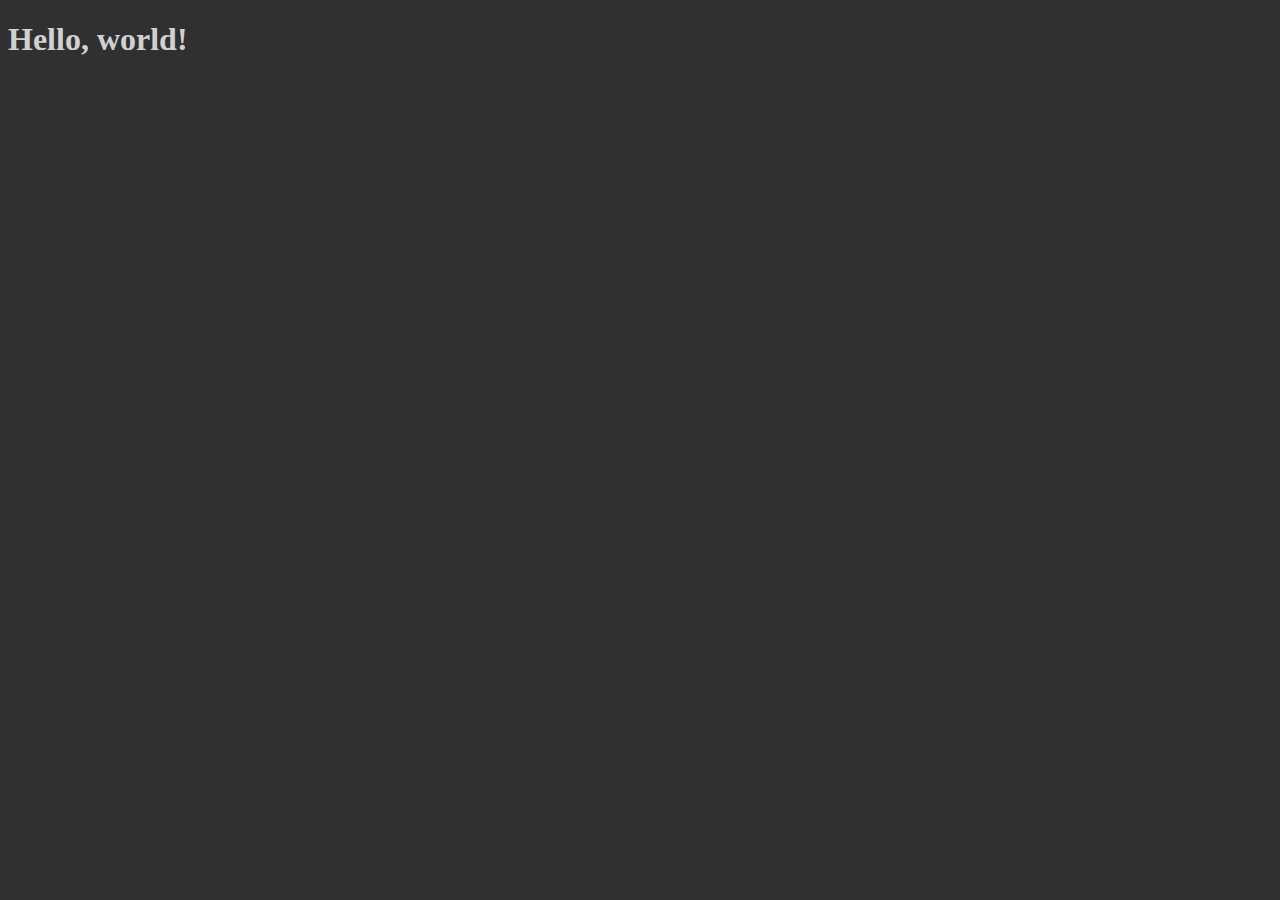
<file: A_Module/index.html>
<!DOCTYPE html>
<html lang="en">
<head>
    <meta charset="UTF-8">
    <meta name="viewport" content="width=device-width, initial-scale=1.0">
    <title>Home Page</title>
    <link rel="stylesheet" href="style.css">
</head>
<body>
    <h1>Hello, world!</h1>
    
    <script src="Primeiro_Script.js"></script>
</body>
</html>
</file>
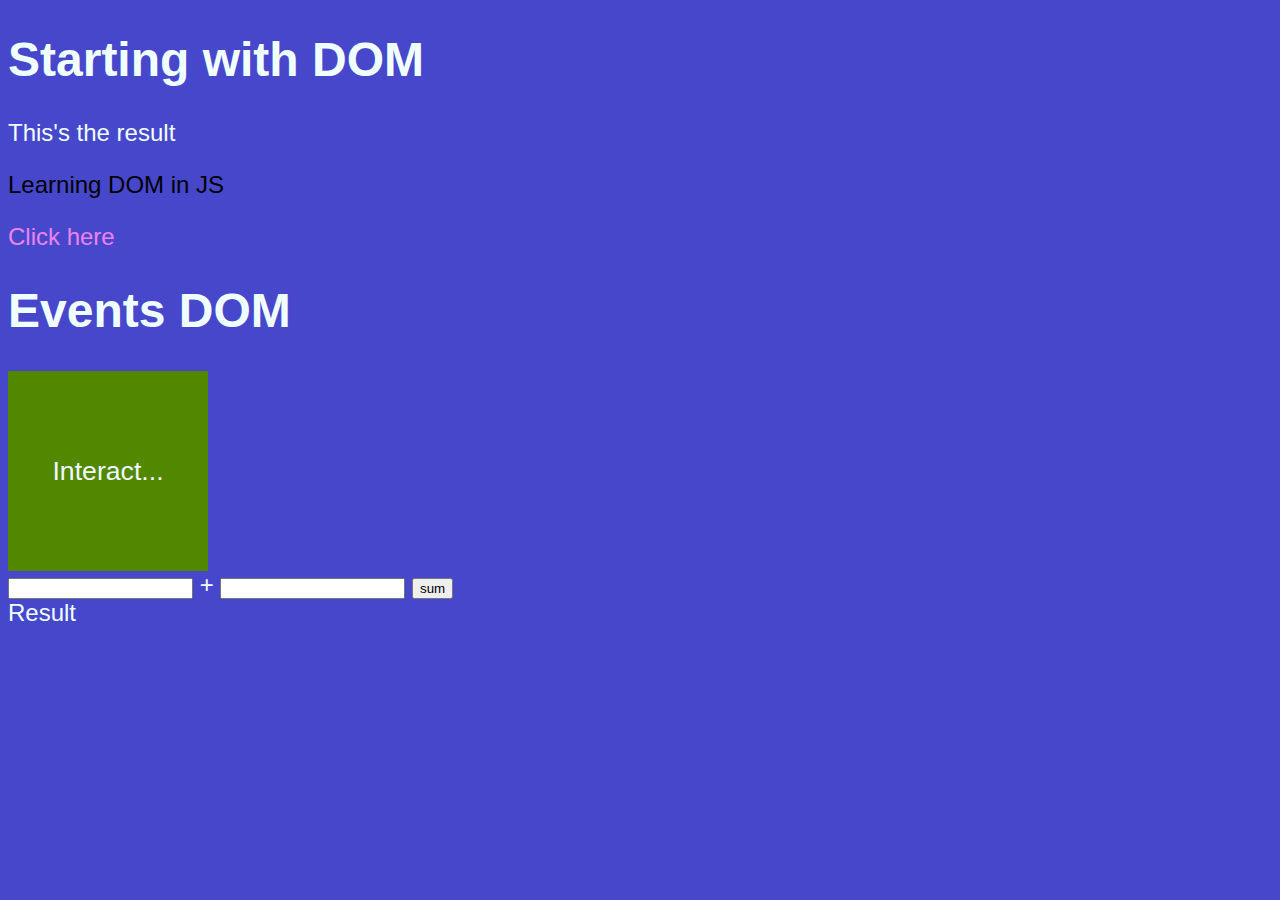
<file: C_Module/index.html>
<!DOCTYPE html>
<html lang="en">
<head>
    <meta charset="UTF-8">
    <meta name="viewport" content="width=device-width, initial-scale=1.0">
    <title>DOM</title>
    <link rel="stylesheet" href="style.css">
</head>
<body>
    <h1>Starting with DOM</h1>
    <p>This's the result</p>
    <p>Learning DOM in JS</p>
    <div id="msg">Click here</div>
    <h1>Events DOM</h1>
    <div id="area">
        Interact...
    </div>
    <input type="number" name="txtn1" id="txtn1"> +
    <input type="number" name="txtn2" id="txtn2">
    <input type="button" value="sum" onclick="_sum()">
    <div id="res">Result</div>
    <script src="script.js"></script>
</body>
</html>
</file>
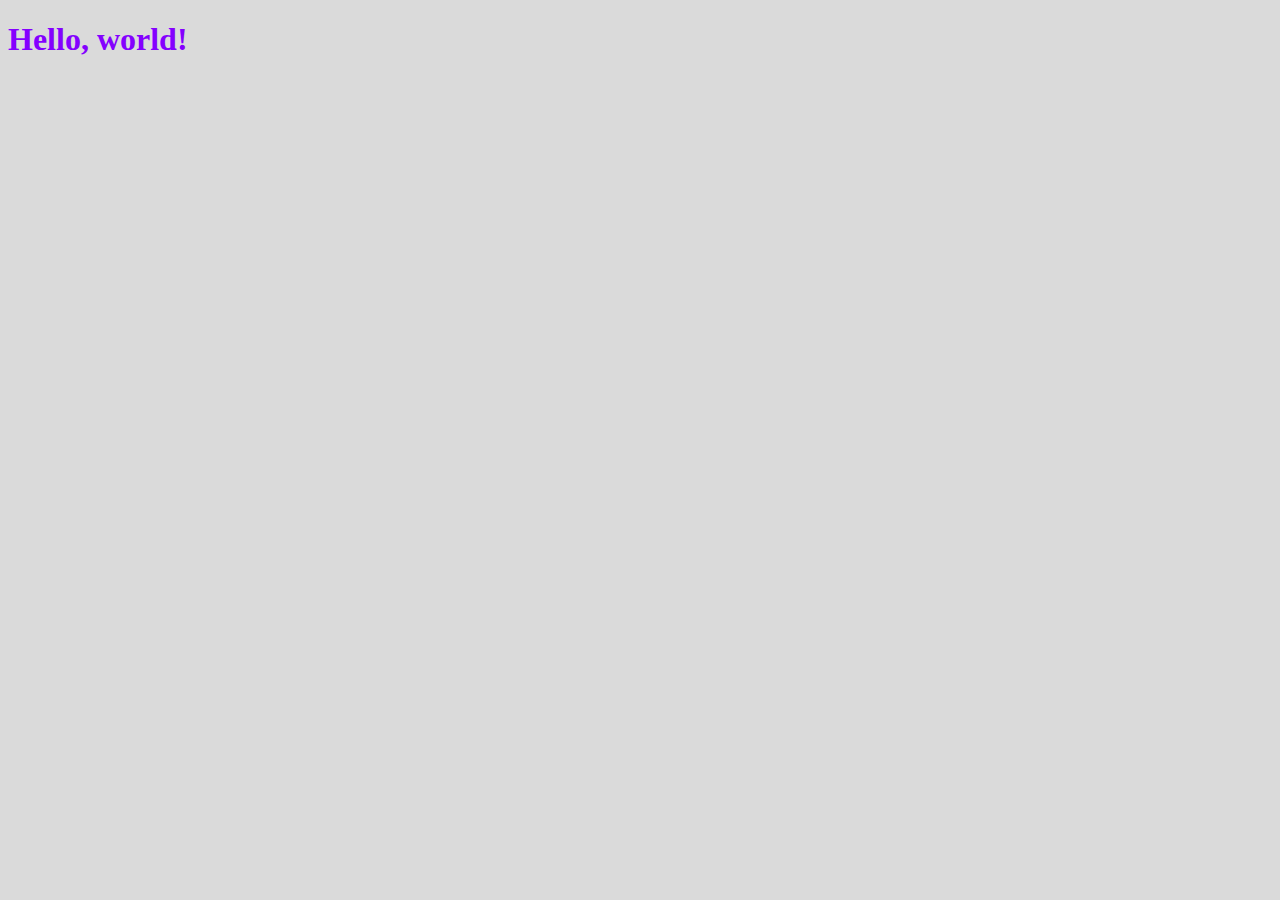
<file: B_Module/Data_Manipulation/index.html>
<!DOCTYPE html>
<html lang="en">
<head>
    <meta charset="UTF-8">
    <meta name="viewport" content="width=device-width, initial-scale=1.0">
    <title>B Module</title>
    <link rel="stylesheet" href="style.css">
</head>
<body>
    <h1>Hello, world!</h1>
    <script src="script.js"></script>
</body>
</html>
</file>
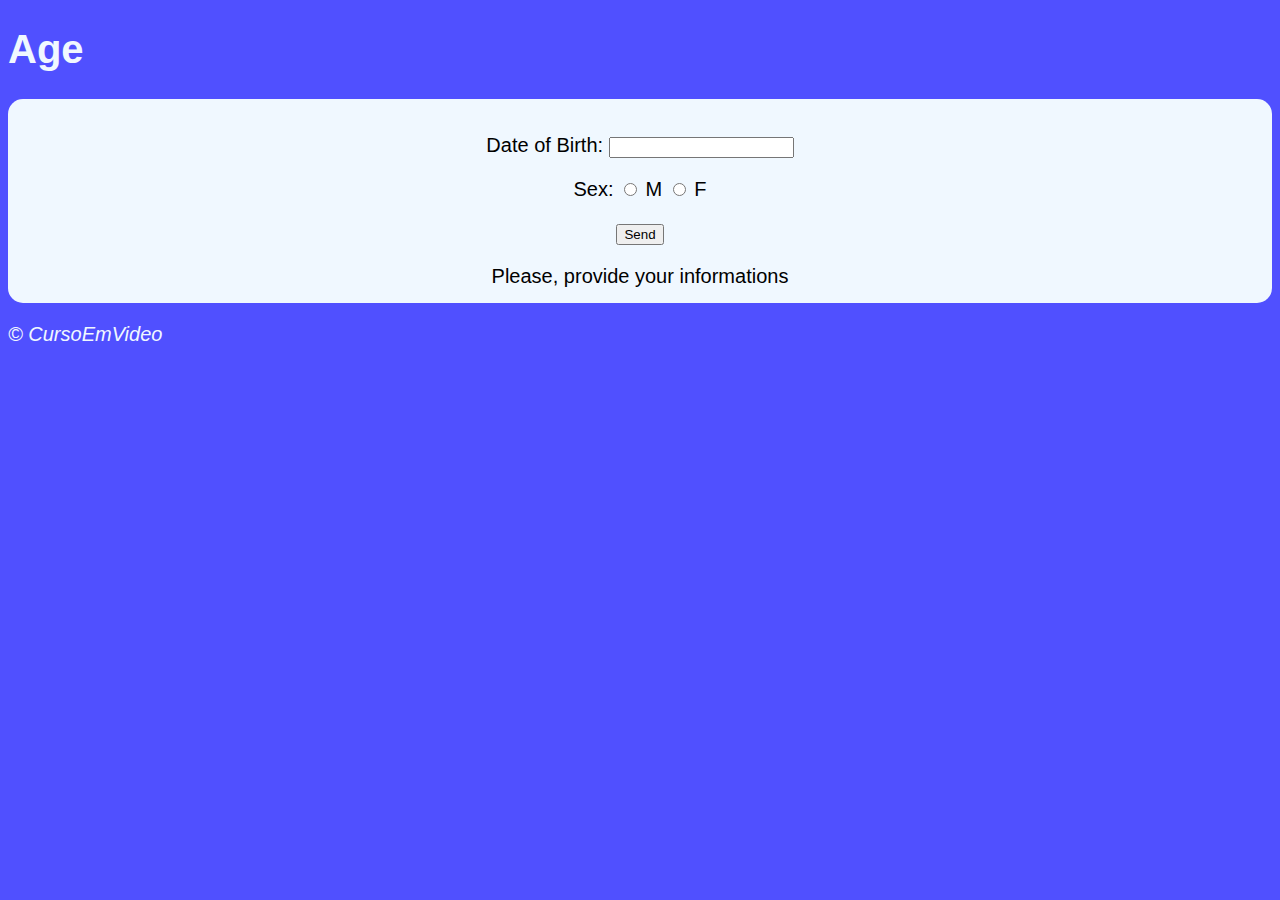
<file: D_Module/Exercise_Age/index.html>
<!DOCTYPE html>
<html lang="en">
<head>
    <meta charset="UTF-8">
    <meta name="viewport" content="width=device-width, initial-scale=1.0">
    <title>Document</title>
    <link rel="stylesheet" href="style.css">
</head>
<body>
    <header>
        <h1>Age</h1>
    </header>

    <section>
        <div>
            <p>Date of Birth:
                <input type="number" name="txt" id="age" min="0">
            </p>
            <P>
                Sex:                
                <input type="radio" name="radsex" id="masc">
                <label for="masc">M</label>
                <input type="radio" name="radsex" id="fem">
                <label for="fem">F</label>
            </P>
            <p><input type="button" value="Send" onclick="age()"></p>
        </div> 
        <div id="result">
            Please, provide your informations
        </div>
    </section>
    <footer>
        <p>&copy; CursoEmVideo</p>
    </footer>

    <script src="script.js"></script>
</body>
</html>
</file>
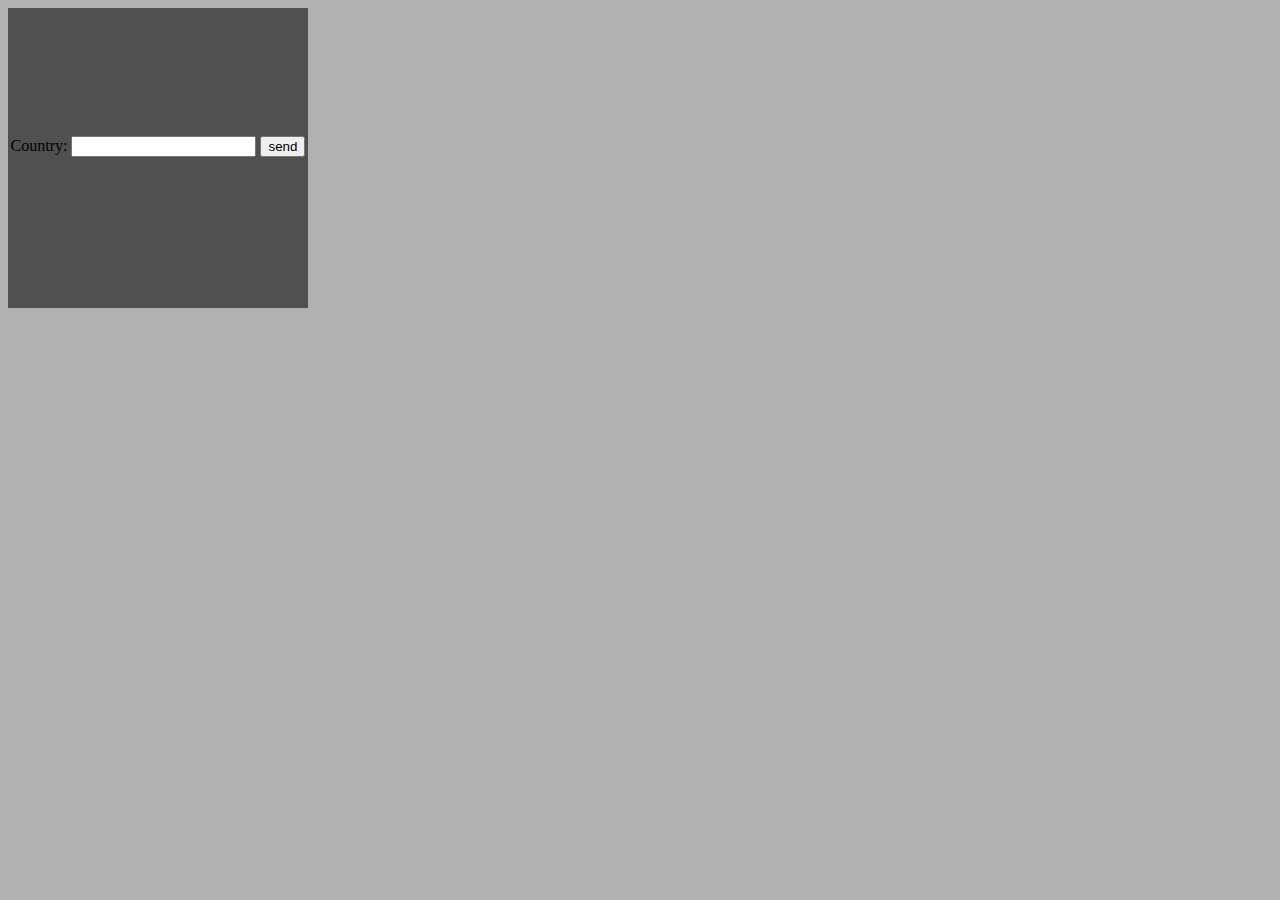
<file: D_Module/Exercise_if/index.html>
<!DOCTYPE html>
<html lang="en">
<head>
    <meta charset="UTF-8">
    <meta name="viewport" content="width=device-width, initial-scale=1.0">
    <title>Document</title>
    <link rel="stylesheet" href="style.css">
</head>
<body>
    <div id="div">
         Country: <input type="text" id="txt" name="text">   
         <input type="button" value="send" onclick="calculate()">
    </div>
    <script src="script.js"></script>
</body>
</html>
</file>
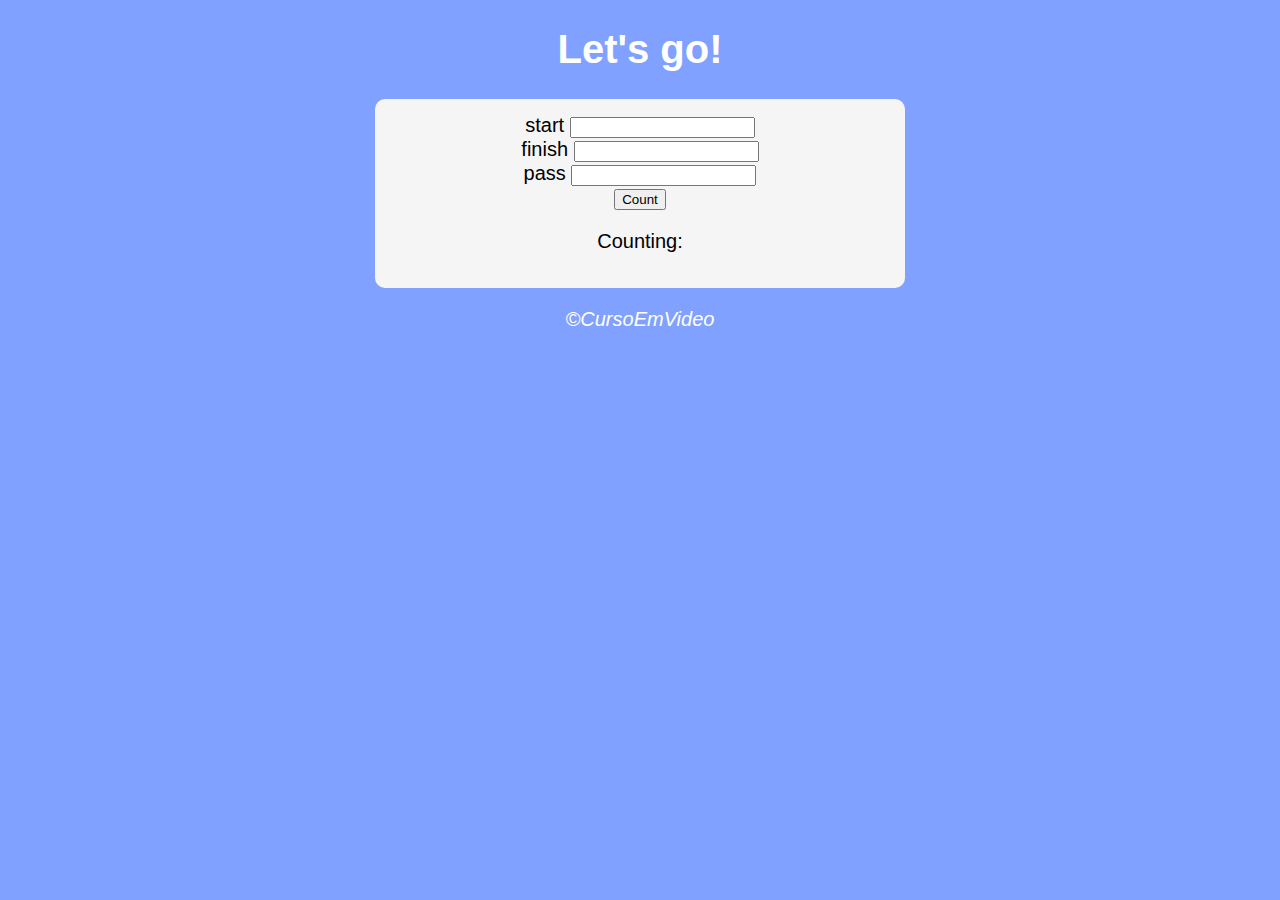
<file: E_Module/Exercise_count/index.html>
<!DOCTYPE html>
<html lang="en">
<head>
    <meta charset="UTF-8">
    <meta name="viewport" content="width=device-width, initial-scale=1.0">
    <title>Counter</title>
    <link rel="stylesheet" href="style.css">
</head>
<body>
     <header>
        <h1>Let's go!</h1>
     </header>

     <section>
        <div>
            <label for="start">start</label>
            <input type="number" name="start" id="start">
            <br>

            <label for="finish">finish</label>
            <input type="number" name="finish" id="finish">
            <br>

            <label for="pass">pass</label>
            <input type="number" name="pass" id="pass">
            <br>

            <input type="button" value="Count" onclick="counting()">
        </div>
        <div>
            <p>Counting:</p>
            <p id="count">

            </p>
        </div>
     </section>
     
     <footer>
        <p>&copy;CursoEmVideo</p>
     </footer>

     <script src="script.js"></script>
</body>
</html>
</file>
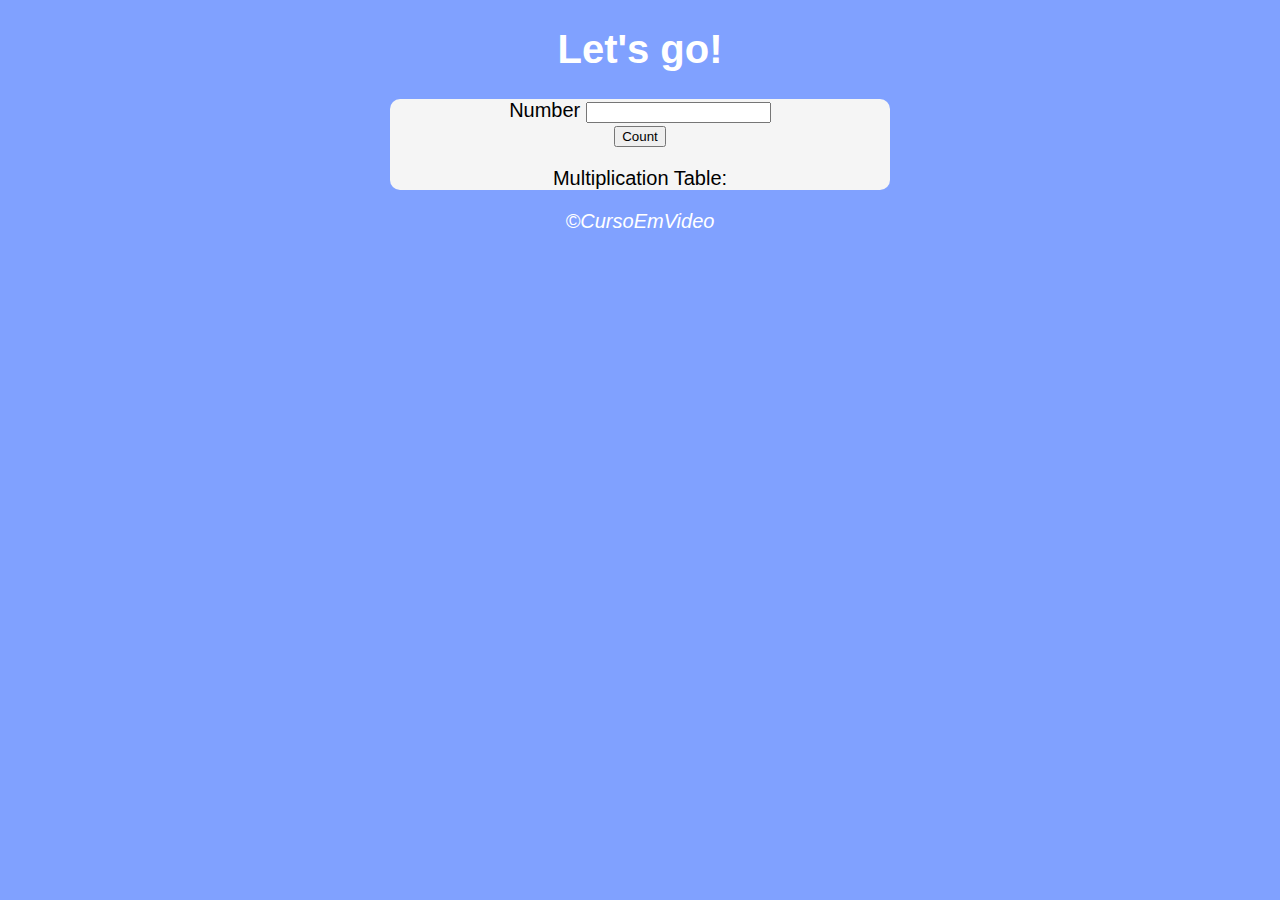
<file: E_Module/Exercise_mult_table/index.html>
<!DOCTYPE html>
<html lang="en">
<head>
    <meta charset="UTF-8">
    <meta name="viewport" content="width=device-width, initial-scale=1.0">
    <title>Counter</title>
    <link rel="stylesheet" href="style.css">
</head>
<body>
     <header>
        <h1>Let's go!</h1>
     </header>

     <section>
        <div>
            <label for="number">Number</label>
            <input type="number" name="number" id="number">
            <br>
            <input type="button" value="Count" onclick="counting()">
        </div>
        <div>
            <p>Multiplication Table:</p>
            <p id="count">

            </p>
        </div>
     </section>
     
     <footer>
        <p>&copy;CursoEmVideo</p>
     </footer>

     <script src="script.js"></script>
</body>
</html>
</file>
<file: A_Module/style.css>
body {
    background-color: rgb(48, 48, 48);
}

h1 {
    color: rgb(209, 209, 209);
}
</file>
<file: C_Module/style.css>
body {
    background-color: rgb(71, 71, 204);
    color: azure;
    font: normal 18pt Arial;
}
div#area {
    font: normal 20pt Arial;
    background-color: rgb(82, 136, 0);
    color: aliceblue;
    width: 200px;
    height: 200px;
    line-height: 200px;
    text-align: center;
}
</file>
<file: B_Module/Data_Manipulation/style.css>
body {
    background-color: rgb(218, 218, 218);
}
h1 {
    color: rgb(132, 0, 255);
}
</file>
<file: D_Module/Exercise_Age/style.css>
body {
    background-color: rgb(80, 80, 255);
    font: normal 15pt Arial;
}

header {
        color:aliceblue
}

section {
    background-color: aliceblue;
    border-radius: 15px;
    padding: 15px;
    text-align: center;
    
}

footer {
    font-style: italic;
    color:aliceblue
}
</file>
<file: D_Module/Exercise_if/style.css>
div#div {
    background-color: rgb(80, 80, 80);
    width: 300px;
    height: 300px;
    line-height: 275px;
    text-align: center;
}
body {
    background-color: rgb(177, 177, 177);
}
</file>
<file: E_Module/Exercise_count/style.css>
body {
    background-color: hsl(224, 100%, 75%);
    font: normal 15pt Arial;
}

header {
    color: white;
    text-align: center;
}

section {
    background-color: whitesmoke;
    border-radius: 10px;
    text-align: center;
    width: 500px;
    margin: auto;
    padding: 15px;
    
}

footer {
    color: white;
    text-align: center;
    font-style: italic;
}
</file>
<file: E_Module/Exercise_mult_table/style.css>
body {
    background-color: hsl(224, 100%, 75%);
    font: normal 15pt Arial;
}

header {
    color: white;
    text-align: center;
}

section {
    background-color: whitesmoke;
    border-radius: 10px;
    text-align: center;
    width: 500px;
    margin: auto;
}

footer {
    color: white;
    text-align: center;
    font-style: italic;
}
</file>
